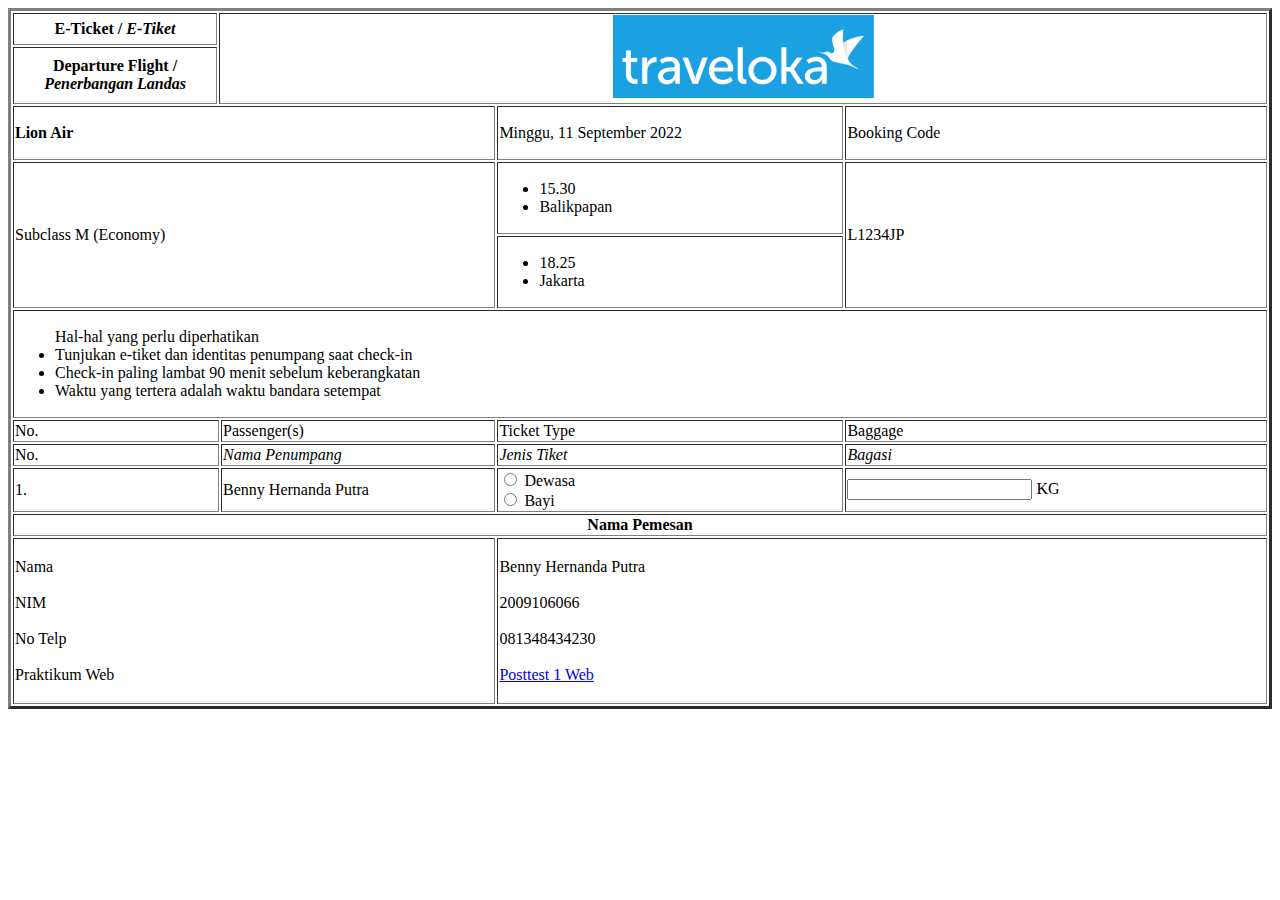
<file: posttest1/index.html>
<!DOCTYPE html>
<html lang="en">
  <head>
    <meta charset="UTF-8" />
    <meta http-equiv="X-UA-Compatible" content="IE=edge" />
    <meta name="viewport" content="width=device-width, initial-scale=1.0" />
    <title>Posttest 1</title>
  </head>
  <body>
    <table border="3px">
      <thead>
        <tr>
          <th>
            <b>E-Ticket / <i>E-Tiket</i></b>
          </th>
          <th rowspan="2" colspan="4">
            <img src="Images/logo-traveloka.png" alt="" width="25%" />
          </th>
        </tr>
        <tr>
          <th>
            <b>Departure Flight / <i>Penerbangan Landas</i></b>
          </th>
        </tr>
      </thead>
      <tbody>
        <tr>
          <td colspan="3">
            <p><b>Lion Air</b></p>
          </td>
          <td>Minggu, 11 September 2022</td>
          <td>Booking Code</td>
        </tr>
        <tr>
          <td rowspan="2" colspan="3">Subclass M (Economy)</td>
          <td>
            <ul>
              <li>15.30</li>
              <li>Balikpapan</li>
            </ul>
          </td>
          <td rowspan="2">L1234JP</td>
        </tr>
        <tr>
          <td>
            <ul>
              <li>18.25</li>
              <li>Jakarta</li>
            </ul>
          </td>
        </tr>
        <tr>
          <td colspan="5">
            <ul>
              Hal-hal yang perlu diperhatikan
              <li>Tunjukan e-tiket dan identitas penumpang saat check-in</li>
              <li>Check-in paling lambat 90 menit sebelum keberangkatan</li>
              <li>Waktu yang tertera adalah waktu bandara setempat</li>
            </ul>
          </td>
        </tr>
        <tr>
          <td colspan="2">No.</td>
          <td>Passenger(s)</td>
          <td>Ticket Type</td>
          <td>Baggage</td>
        </tr>
        <tr>
          <td colspan="2">No.</td>
          <td><i>Nama Penumpang</i></td>
          <td><i>Jenis Tiket</i></td>
          <td><i>Bagasi</i></td>
        </tr>
        <tr>
          <td colspan="2">1.</td>
          <td>Benny Hernanda Putra</td>
          <td>
            <form>
              <input type="radio" name="jenistiket" />
              <label for="jenistiket">Dewasa</label>
              <br />
              <input type="radio" name="jenistiket" />
              <label for="jenistiket">Bayi</label>
            </form>
          </td>
          <td>
            <form>
              <input type="number" name="berat" />
              <label for="berat">KG</label>
            </form>
          </td>
        </tr>
        <tr>
          <td colspan="5" style="text-align: center">
            <b>Nama Pemesan</b>
          </td>
        </tr>
        <tr>
          <td colspan="3">
            <form>
              <br />
              <label for="nama">Nama</label>
              <br /><br />
              <label for="nim">NIM</label>
              <br /><br />
              <label for="notelp">No Telp</label>
              <br /><br />
              <label for="pweb">Praktikum Web</label>
              <br /><br />
            </form>
          </td>
          <td colspan="3">
            <form>
              <br />
              <label for="nama">Benny Hernanda Putra</label>
              <br /><br />
              <label for="nim">2009106066</label>
              <br /><br />
              <label for="notelp">081348434230</label>
              <br /><br />
              <a href="https://classroom.google.com/u/1/c/NTI3MzE5NDY4OTIz/a/NTAxMTg2NTA4MjE4/details">Posttest 1 Web</a>
              <br /><br />
            </form>
          </td>
        </tr>
      </tbody>
    </table>
  </body>
</html>
</file>
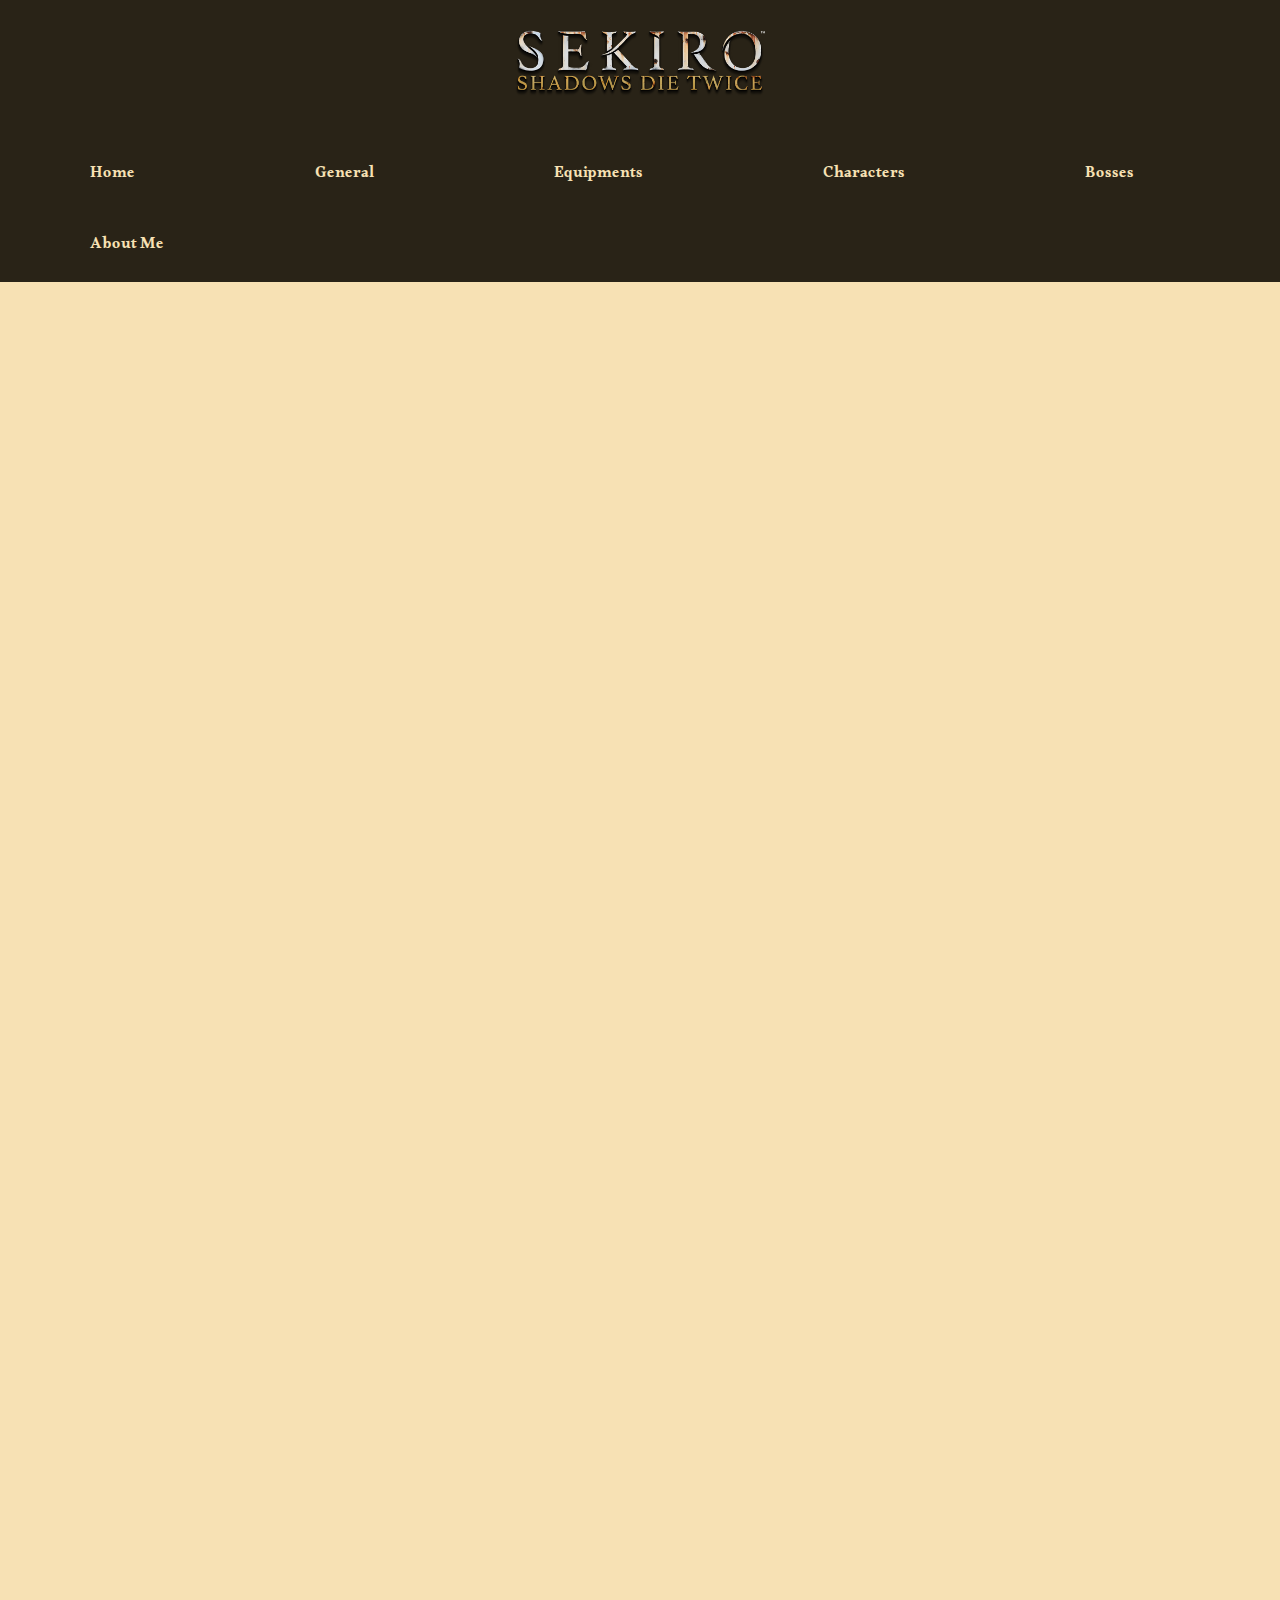
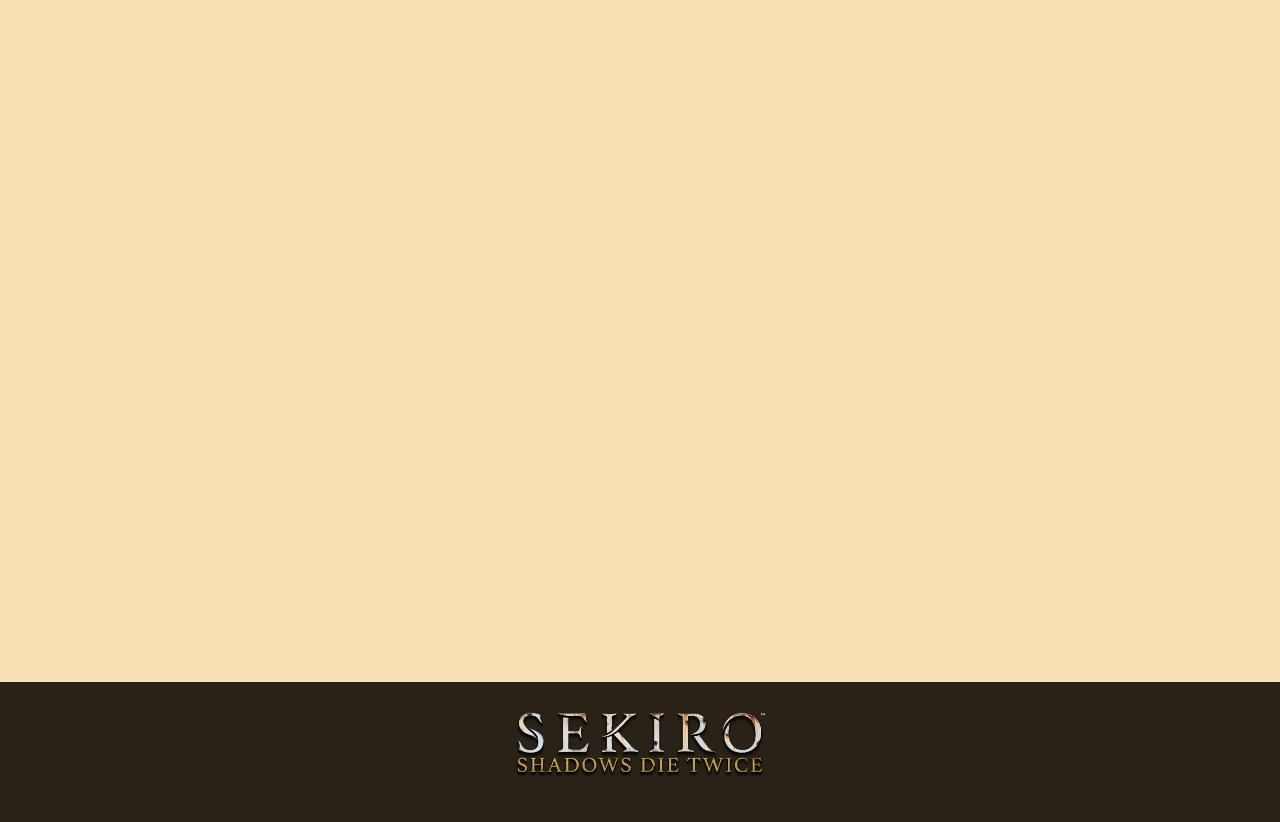
<file: posttest2/index.html>
<!DOCTYPE html>
<html lang="en">

<head>
  <meta charset="UTF-8" />
  <meta http-equiv="X-UA-Compatible" content="IE=edge" />
  <meta name="viewport" content="width=device-width, initial-scale=1.0" />
  <title>Posttest 2</title>
  <link rel="stylesheet" href="stylesheet/style.css" />
</head>

<body>
  <a href="#" class="center">
    <p class="Logo">
      <img src="images/SSDT-Logo.png" alt="Logo Sekiro Shadow Die Twice" , width="250px" />
    </p>
  </a>
  <nav>
    <ul class="nav-link">
      <li class="nav-item"><a href="index.html">Home</a></li>
      <li class="nav-item"><a href="#">General</a></li>
      <li class="nav-item"><a href="#">Equipments</a></li>
      <li class="nav-item"><a href="#">Characters</a></li>
      <li class="nav-item"><a href="#">Bosses</a></li>
      <li class="nav-item"><a href="about-me.html">About Me</a></li>
    </ul>
  </nav>
  <div class="main-contents"></div>
  <footer>
    <a href="#" class="center">
      <p class="Logo">
        <img src="images/SSDT-Logo.png" alt="Logo Sekiro Shadow Die Twice" , width="250px" />
      </p>
    </a>
  </footer>
</body>

</html>
</file>
<file: posttest2/stylesheet/style.css>
@import url("https://fonts.googleapis.com/css2?family=Alkalami&display=swap");

* {
  font-family: "Alkalami", serif;
  margin: 0;
  padding: 0;
}

body {
  background-color: rgb(247, 225, 180);
  color: rgb(41, 35, 23);
}


.center {
  display: flex;
  justify-content: center;
  align-items: center;
  padding: 30px 0;
  background-color: rgb(41, 35, 23);
}


nav {
  background-color: rgb(41, 35, 23);
  position: sticky;
  top: 0;
  padding-left: 0;
  padding-right: 0;
}

.nav-link {
  list-style-type: none;
  margin: 0;
  padding: 0;
  overflow: hidden;
}

nav li {
  float: left;
}

.nav-item {
  display: flex;
  text-align: center;
  padding: 20px 90px;
}

.nav-item a {
  color: rgb(247, 225, 180);
  text-decoration: none;
}

.nav-item a:hover {
  transform: scale(1.2);
}

.main-contents {
  height: 2000px;
}
</file>
